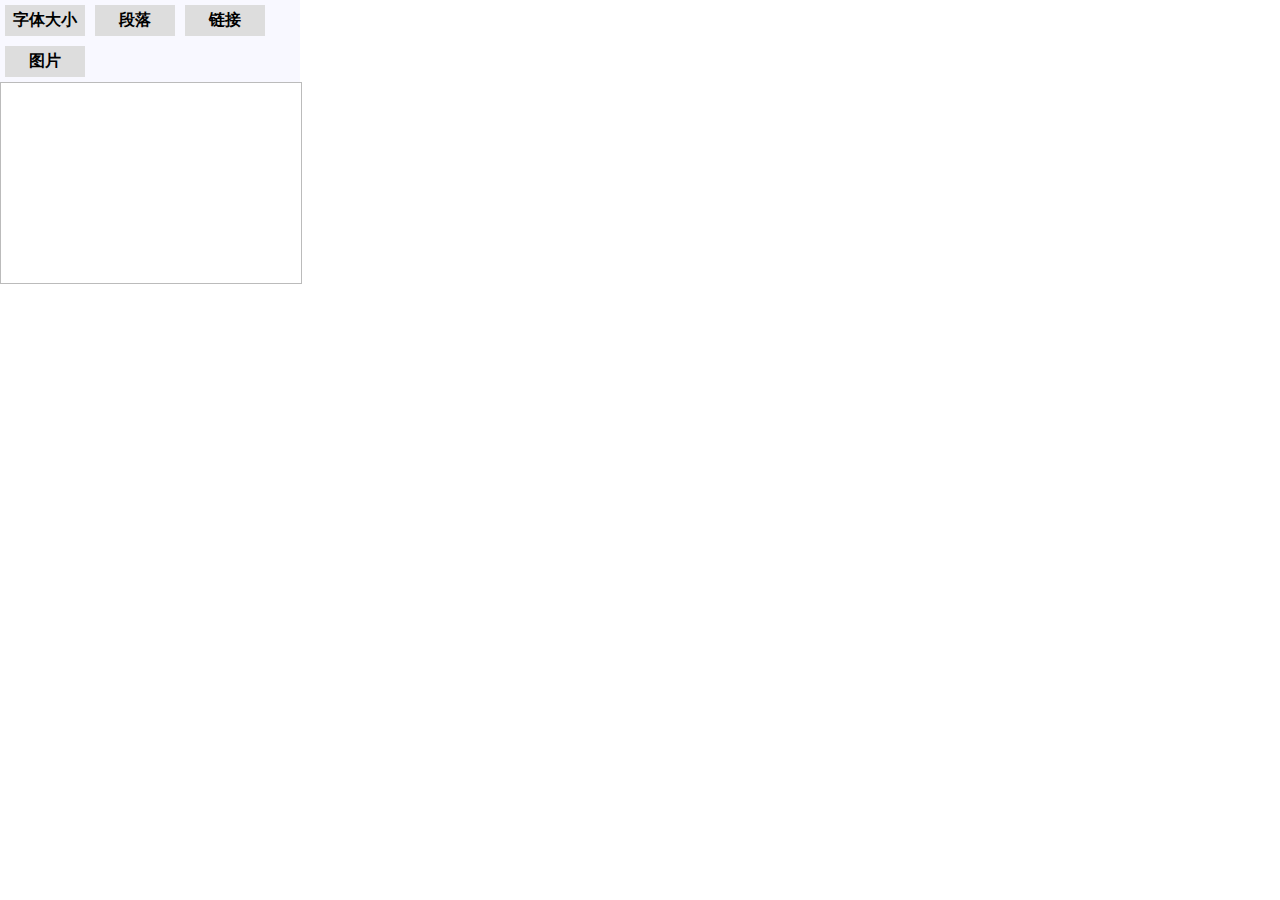
<file: index.html>
<!DOCTYPE html>
<html>
<head lang="en">
    <meta charset="UTF-8">
    <link rel="stylesheet" href="editor.css" />
    <script src="jquery-2.0.3.js"></script>
    <script src="editor.js"></script>
    <title></title>
    <style>
        .textarea{
            width:300px;
            height:200px;
            border:1px solid #bbbbbb;
        }
    </style>
</head>
<script>
ready.ondocument(function(){
   new editor("ed").appendLa(['fontsize','section','link','img'])
})
</script>
<body>
<textarea id="ed" class="textarea"></textarea>
</body>
</html>
</file>
<file: editor.css>
body,html,ul,li,div,p{
    margin:0;
    padding: 0;
}
.editpanel{
    background: ghostwhite;
    height: auto;
    overflow: hidden;
}
.font{
    padding: 5px;
    font-weight: bold;
    background:#dddddd;
    width:70px;
    text-align: center;
    float: left;
    margin: 5px;
    cursor: pointer;
}
.menu{
    position: absolute;
    width:70px;
    height: auto;
    overflow: hidden;
    display: none;
    background: white;
    list-style: none;
}
.menu li{
    border-bottom: 1px solid #dddddd;
    cursor: pointer;
}
</file>
